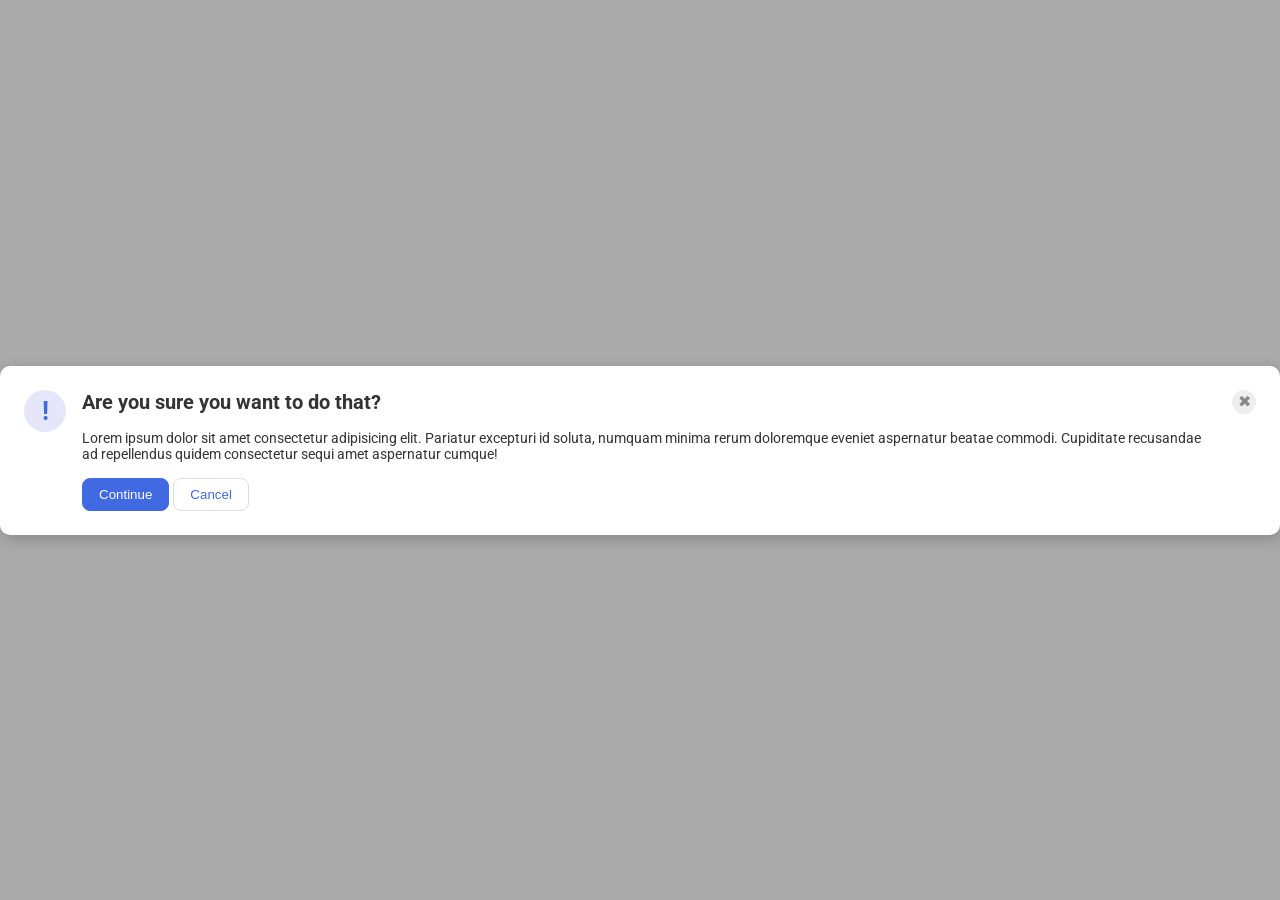
<file: foundations/flex/05-flex-modal/index.html>
<!DOCTYPE html>
<html lang="en">
  <head>
    <meta charset="UTF-8">
    <meta http-equiv="X-UA-Compatible" content="IE=edge">
    <meta name="viewport" content="width=device-width, initial-scale=1.0">
    <link rel="stylesheet" href="style.css">
    <title>Modal</title>
  </head>
  <body>
    <div class="modal">
      <div class="icon">!</div>
      <div class = "message">
      <div class="header">Are you sure you want to do that?</div>
      <div class="text">Lorem ipsum dolor sit amet consectetur adipisicing elit. Pariatur excepturi id soluta, numquam minima rerum doloremque eveniet aspernatur beatae commodi. Cupiditate recusandae ad repellendus quidem consectetur sequi amet aspernatur cumque!</div>
      <button class="continue">Continue</button>
      <button class="cancel">Cancel</button>
      </div>
      <button class="close-button">✖</button>
    </div>
  </body>
</html>
</file>
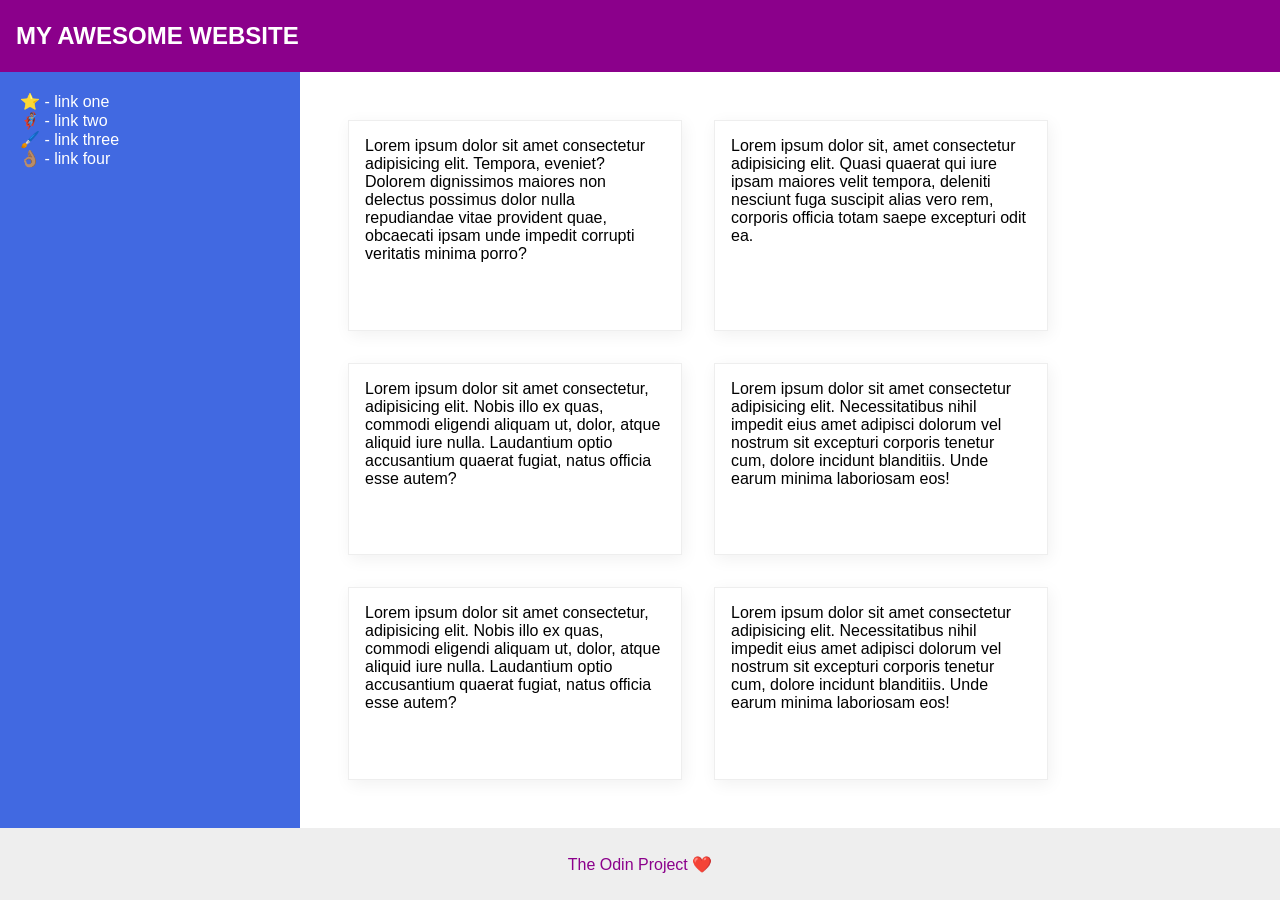
<file: foundations/flex/07-flex-layout-2/index.html>
<!DOCTYPE html>
<html lang="en">
  <head>
    <meta charset="UTF-8">
    <meta http-equiv="X-UA-Compatible" content="IE=edge">
    <meta name="viewport" content="width=device-width, initial-scale=1.0">
    <title>The Holy Grail</title>
    <link rel="stylesheet" href="style.css">
  </head>
  <body>
    <div class="header">
      MY AWESOME WEBSITE
    </div>
    <div class="panes">
      <div class="sidebar">
        <ul>
          <li><a href="#">⭐ - link one</a></li>
          <li><a href="#">🦸🏽‍♂️ - link two</a></li>
          <li><a href="#">🖌️ - link three</a></li>
          <li><a href="#">👌🏽 - link four</a></li>
        </ul>
      </div>
      <div class="content">
        <div class="card">Lorem ipsum dolor sit amet consectetur adipisicing elit. Tempora, eveniet? Dolorem dignissimos maiores non delectus possimus dolor nulla repudiandae vitae provident quae, obcaecati ipsam unde impedit corrupti veritatis minima porro?</div>
        <div class="card">Lorem ipsum dolor sit, amet consectetur adipisicing elit. Quasi quaerat qui iure ipsam maiores velit tempora, deleniti nesciunt fuga suscipit alias vero rem, corporis officia totam saepe excepturi odit ea.</div>
        <div class="card">Lorem ipsum dolor sit amet consectetur, adipisicing elit. Nobis illo ex quas, commodi eligendi aliquam ut, dolor, atque aliquid iure nulla. Laudantium optio accusantium quaerat fugiat, natus officia esse autem?</div>
        <div class="card">Lorem ipsum dolor sit amet consectetur adipisicing elit. Necessitatibus nihil impedit eius amet adipisci dolorum vel nostrum sit excepturi corporis tenetur cum, dolore incidunt blanditiis. Unde earum minima laboriosam eos!</div>
        <div class="card">Lorem ipsum dolor sit amet consectetur, adipisicing elit. Nobis illo ex quas, commodi eligendi aliquam ut, dolor, atque aliquid iure nulla. Laudantium optio accusantium quaerat fugiat, natus officia esse autem?</div>
        <div class="card">Lorem ipsum dolor sit amet consectetur adipisicing elit. Necessitatibus nihil impedit eius amet adipisci dolorum vel nostrum sit excepturi corporis tenetur cum, dolore incidunt blanditiis. Unde earum minima laboriosam eos!</div>
      </div>
    </div>
    <div class="footer">
      The Odin Project ❤️
    </div>
  </body>
</html>
</file>
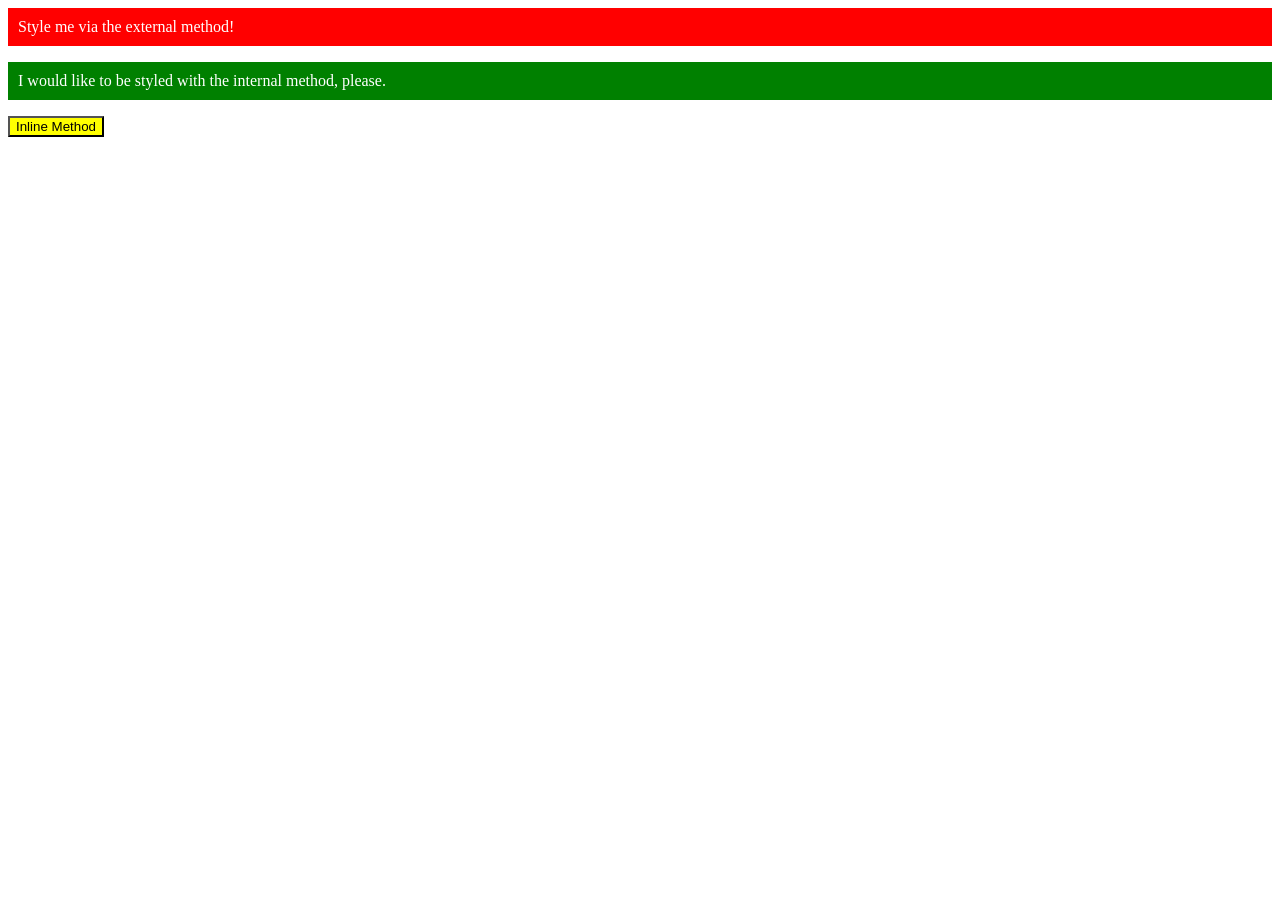
<file: foundations/intro-to-css/01-css-methods/index.html>
<!DOCTYPE html>
<html lang="en">
  <head>
    <meta charset="UTF-8">
    <meta http-equiv="X-UA-Compatible" content="IE=edge">
    <meta name="viewport" content="width=device-width, initial-scale=1.0">
    <title>Methods for Adding CSS</title>
    <link rel="stylesheet" href="styles.css">
    <style>
      .internal {
        background-color: green;
        color: white;
        padding: 10px;
      }
    </style>
  </head>
  <body>
    <div class="external">Style me via the external method!</div>
    <p class="internal">I would like to be styled with the internal method, please.</p>
    <button style="color: black; background-color: yellow;">Inline Method</button>
  </body>
</html>
</file>
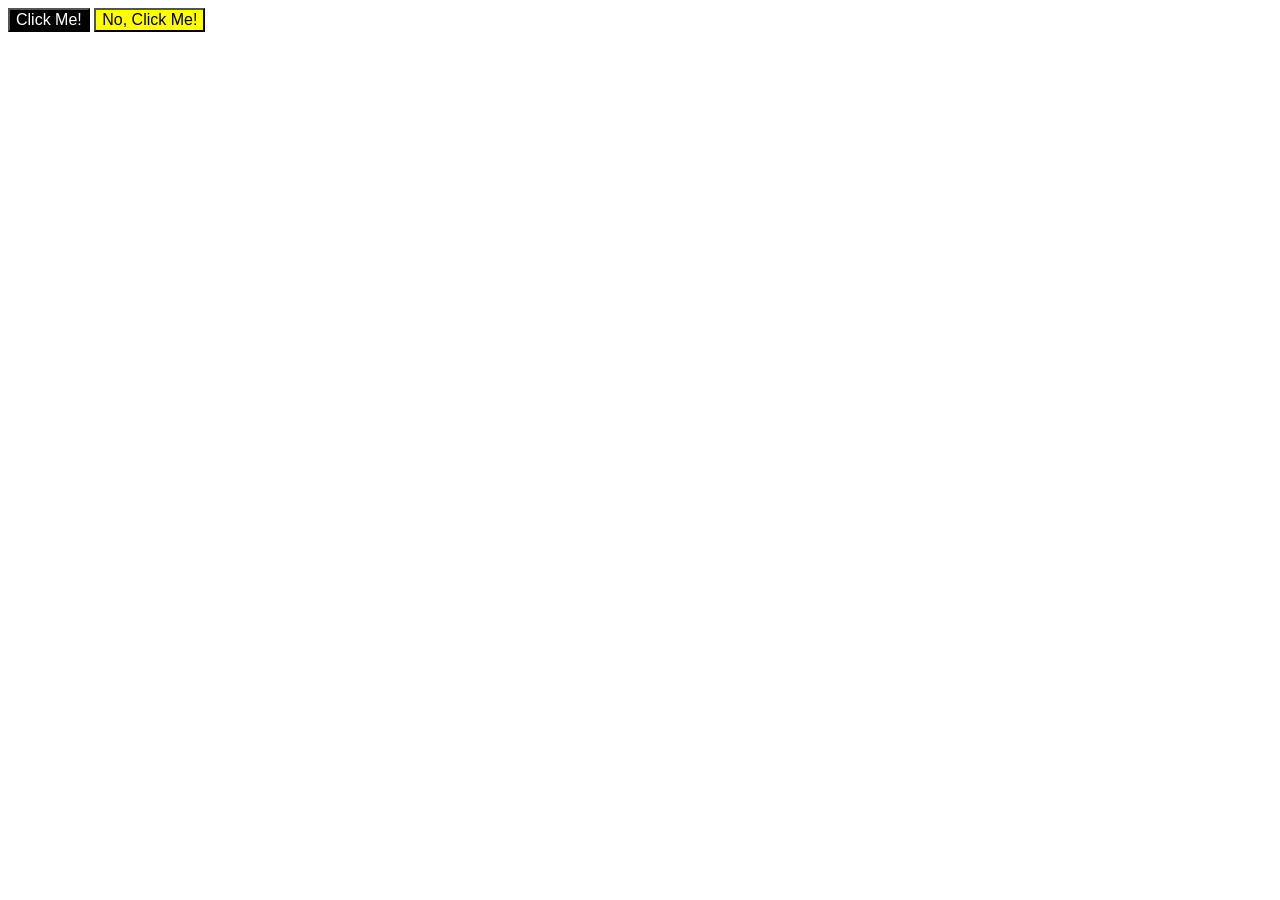
<file: foundations/intro-to-css/03-grouping-selectors/index.html>
<!DOCTYPE html>
<html lang="en">
  <head>
    <meta charset="UTF-8">
    <meta http-equiv="X-UA-Compatible" content="IE=edge">
    <meta name="viewport" content="width=device-width, initial-scale=1.0">
    <title>Grouping Selectors</title>
    <link rel="stylesheet" href="style.css">
  </head>
  <body>
    <button class="click-button">Click Me!</button>
    <button class="no-button">No, Click Me!</button>
  </body>
</html>
</file>
<file: foundations/flex/05-flex-modal/style.css>
@import url('https://fonts.googleapis.com/css2?family=Roboto:wght@400;700&display=swap');

html, body {
  height: 100%;
}

body {
  font-family: Roboto, sans-serif;
  margin: 0;
  background: #aaa;
  color: #333;
  /* I'll give you this one for free lol */
  display: flex;
  align-items: center;
  justify-content: center;
}

.modal {
  background: white;
  width: 480px;
  border-radius: 10px;
  box-shadow: 2px 4px 16px rgba(0,0,0,.2);
  padding: 24px;
  display: flex;
  gap: 16px;
  flex-basis: content;

}

.icon {
  color: royalblue;
  font-size: 26px;
  font-weight: 700;
  background: lavender;
  width: 42px;
  height: 42px;
  border-radius: 50%;
  display: flex;
  align-items: center;
  justify-content: center;
  flex-shrink: 0;
}

.close-button {
  background: #eee;
  border-radius: 50%;
  color: #888;
  font-weight: 400;
  font-size: 16px;
  height: 24px;
  width: 24px;
  display: flex;
  align-items: center;
  justify-content: center;
  border: 1px solid #eee;
  padding: 0;
  flex-shrink: 0;
}

button {
  cursor: pointer;
  padding: 8px 16px;
  border-radius: 8px;
}

button.continue {
  background: royalblue;
  border: 1px solid royalblue;
  color: white;
}

button.cancel {
  background: white;
  border: 1px solid #ddd;
  color: royalblue;
}

.header {
  font-size: 20px;
  font-weight: 700;
  margin: 0;
}

.text {
  font-size: 14px;
  margin-top: 16px;
  margin-bottom: 16px;
}
</file>
<file: foundations/flex/07-flex-layout-2/style.css>
body {
  font-family: -apple-system, BlinkMacSystemFont, 'Segoe UI', Roboto, Oxygen, Ubuntu, Cantarell, 'Open Sans', 'Helvetica Neue', sans-serif;
  margin: 0;
  min-height: 100vh;
  display: flex;
  flex-direction: column;
}

.header {
  height: 72px;
  background: darkmagenta;
  color: white;
  font-size: 24px;
  font-weight: bold;
  display: flex;
  align-items: center;
  padding: 0 16px;
}

.footer {
  height: 72px;
  background: #eee;
  color: darkmagenta;
  align-items: center;
  justify-content: center;
  display: flex;
}

.sidebar {
  width: 300px;
  background: royalblue;
  box-sizing: border-box;
  display: flex;
  flex-direction: column;
  flex-shrink: 0;
}

.card {
  border: 1px solid #eee;
  box-shadow: 2px 4px 16px rgba(0,0,0,.06);
  padding: 16px;
  width: 300px;
  flex-shrink: 0;
}

.content {
  display: flex;
  flex-wrap: wrap;
  margin: 48px;
  gap: 32px;
}

.panes {
  display: flex;
  flex: 1;
}

ul {
  list-style: none;
  padding: 10px;
  margin: 10px;
}

a{
  color: white;
  text-decoration: none;
}
</file>
<file: foundations/intro-to-css/01-css-methods/styles.css>
.external {
    background-color: red;
    color: white;
    padding: 10px;
}
</file>
<file: foundations/intro-to-css/03-grouping-selectors/style.css>
* {
    font-family: 'helvetica', "times new roman", sans-serif;
    font-size: 16px;
}

.click-button {
    background-color: black;
    color: white;
}

.no-button {
    background-color: yellow;
}
</file>
